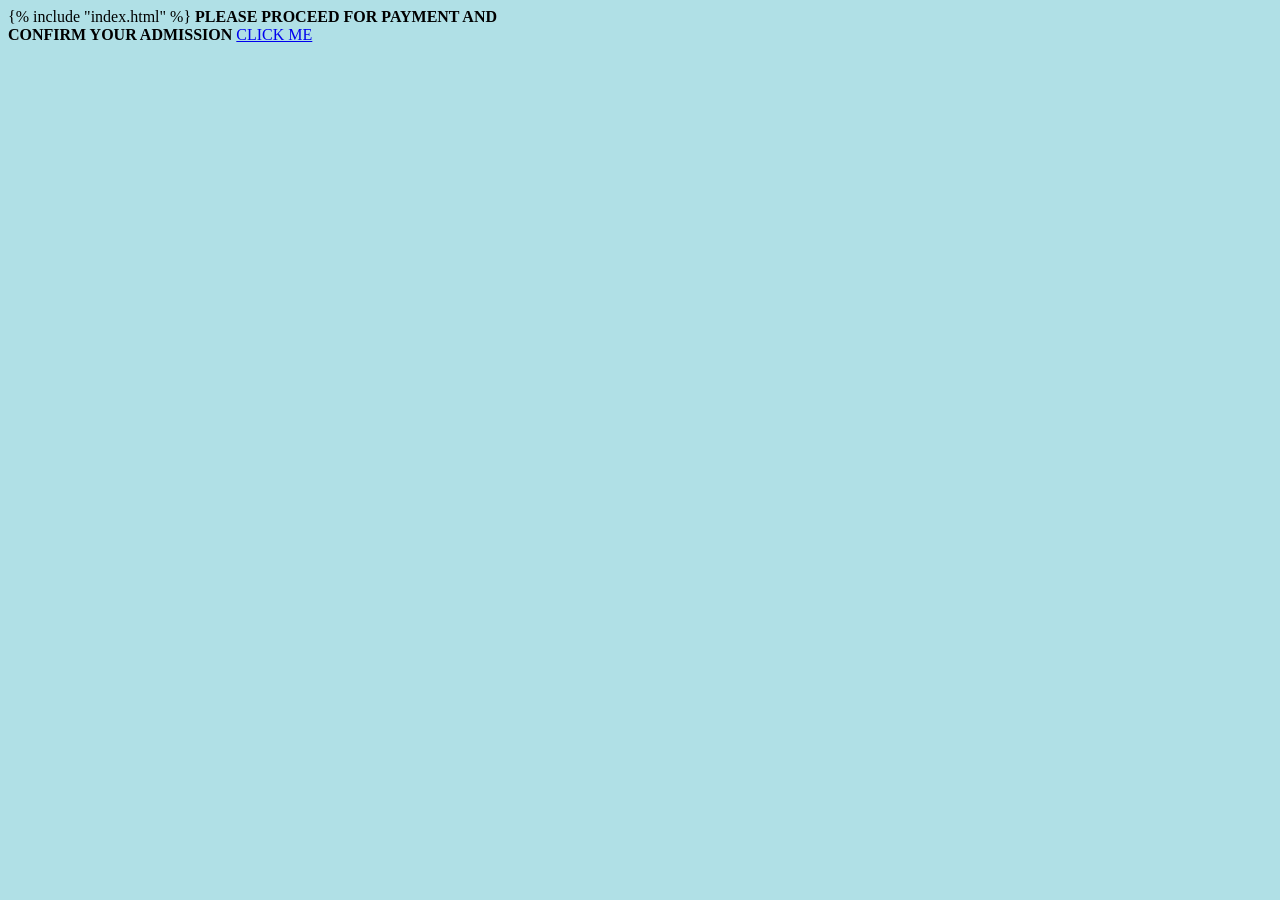
<file: CL3 Project/cl3/templates/do_payment.html>
<html>
    <head>
        {% include "index.html" %}
        <title>do_payment</title>
        <style>
            body{
                background-color:powderblue;
            }
        </style>
    </head>
        <body>
            <b>PLEASE PROCEED FOR PAYMENT AND</b>
            <br>
            <b>CONFIRM YOUR ADMISSION</b>

            <a href="/pay">CLICK ME</a>
        </body>
</file>
